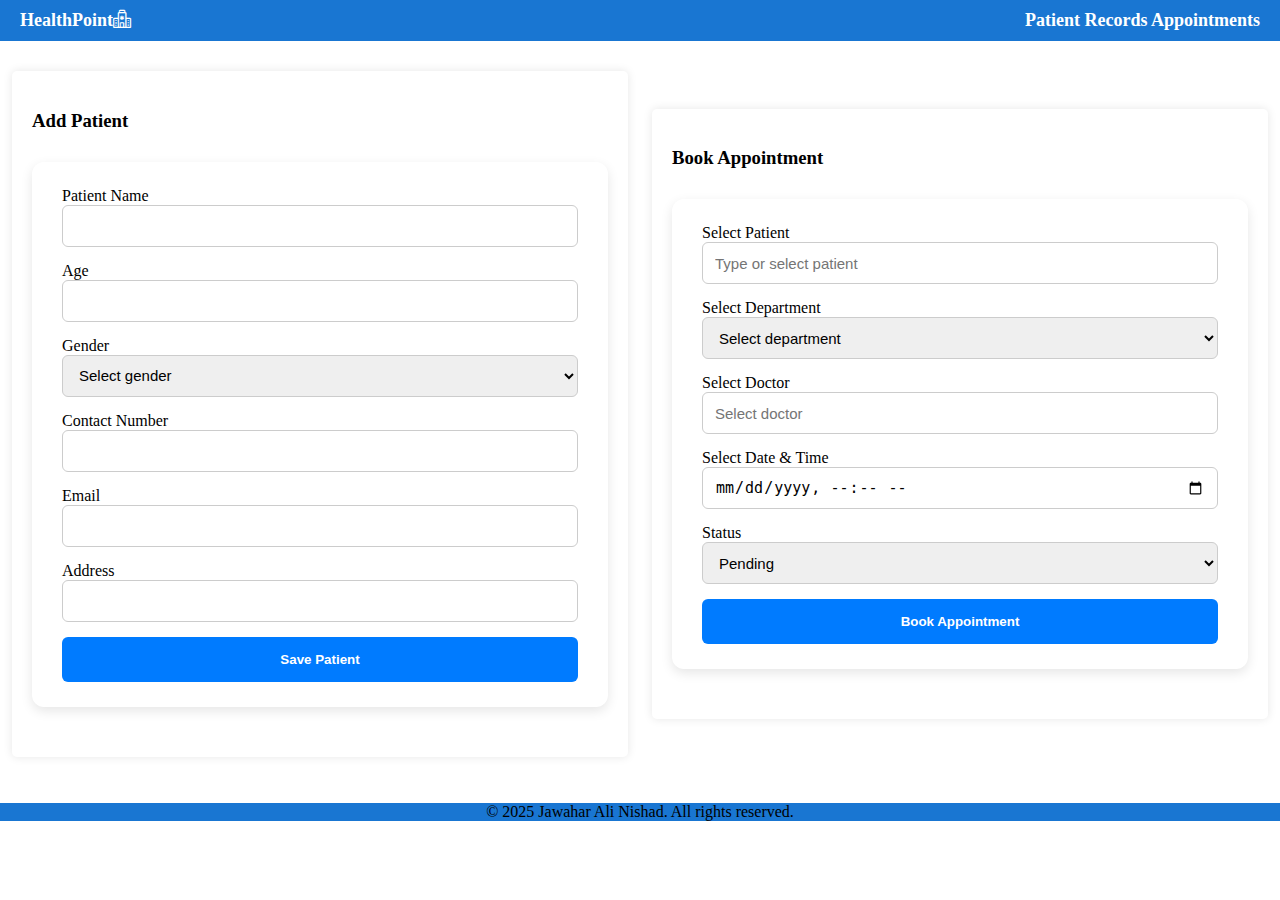
<file: Index.html>
<!DOCTYPE html>
<html lang="en">
<head>
    <meta charset="UTF-8">
    <meta name="viewport" content="width=device-width, initial-scale=1.0">
    <link rel="stylesheet" href="style.css">
    <link rel="stylesheet" href="https://cdn.jsdelivr.net/npm/bootstrap-icons@1.13.1/font/bootstrap-icons.min.css">
    <link href="https://cdn.jsdelivr.net/npm/bootstrap@5.3.8/dist/css/bootstrap.min.css" rel="stylesheet" integrity="sha384-sRIl4kxILFvY47J16cr9ZwB07vP4J8+LH7qKQnuqkuIAvNWLzeN8tE5YBujZqJLB" crossorigin="anonymous">
    <title>Patient registration&appointment</title>
</head>
<body>
    <header>
        <nav>
         <span class="fs-4">HealthPoint<i class="bi bi-hospital ps-2"></i></span>
            <div class="records">
                <span class="me-5"><a href="patientrecords.html">Patient Records </a></span>
                <span><a href="appointments.html">Appointments </a></span>
            </div>
        </nav>
    </header>

    <main>
        <section class="add-patient">
            <h3>Add Patient</h3>
            <form id="patientForm" class="add-patient form">
                    <label for="patientname" class="form-label">Patient Name</label>
                    <input type="text" class="form-control" id="patientname" required>

                    <div class="age-gender">
                        <label for="patientage" class="form-label">Age</label>
                     <input type="number" min="1" max="100" class="form-control" id="patientage" required>
                     <label for="patientgender" class="form-label">Gender</label>
                        <select class="form-select" id="patientgender" required>
                         <option value="" disabled selected>Select gender</option>
                         <option value="male">Male</option>
                         <option value="female">Female</option>
                        </select>
                    </div>

                    <div class="contact-email">
                        <label for="patientcontact" class="form-label">Contact Number</label>
                        <input type="tel" maxlength="15" minlength="10" pattern="[0-9]{10,15}" oninput="this.value = this.value.replace(/[^0-9]/g, '')"  class="form-control" id="patientcontact" required>
                        <label for="patientemail" class="form-label">Email</label>
                        <input type="email" class="form-control" id="patientemail">
                    </div>

                    <label for="address" class="form-label">Address</label>
                    <input type="text" class="form-control" id="address" required>
                    <button type="submit" class="btn btn-primary mt-3">Save Patient</button>
            </form>
        </section>
        
        <section class="book-appointment">
            <h3>Book Appointment</h3>
        <form id="appointmentForm" class="book-appointment form">
            <label for="selectpatient" class="form-label">Select Patient</label>
             <input list="patientlist" class="form-control" id="selectpatient" placeholder="Type or select patient" required>
              <datalist id="patientlist"></datalist>


            <div class="dept-dr">
                <label for="selectdept" class="form-label">Select Department</label>
                <select class="form-select" id="departments" required>
                    <option value="" disabled selected>Select department</option>
                    <option value="Cardiology">Cardiology</option>
                    <option value="Neurology">Neurology</option>
                    <option value="Orthopedics">Orthopedics</option>
                    <option value="General Medicine">General Medicine</option>
                    <option value="Ophthalmology">Ophthalmology</option>
                    <option value="ENT">ENT</option>
                    <option value="Dentist">Dentist</option>
                    <option value="Pediatrics">Pediatrics</option>
                    <option value="Gynecology">Gynecology</option>
                    <option value="Laboratory">Laboratory</option>
                    <option value="Pulmonology">Pulmonology</option>
                    <option value="Dermotology">Dermotology</option>
                    <option value="Nephrology">Nephrology</option>
                    <option value="Gastroenterology">Gastroenterology</option>
                    <option value="Physchology">Physchology</option>
                </select>

                <label for="selectdr" class="form-label">Select Doctor</label>
                <input list="drlist" class="form-control" id="selectdr" placeholder="Select doctor" required>
                <datalist id="drlist" required>
                    <option value="Dr. Ravi Kumar">
                    <option value="Dr. Dinesh Kumar">
                    <option value="Dr. Jaya Kumar">
                    <option value="Dr. Ajith Kumar">
                    <option value="Dr. Vinoth Kumar">
                    <option value="Dr. Suresh Kumar">
                    <option value="Dr. Kumari">
                    <option value="Dr. Kumaresan">
                    <option value="Dr. Kumaran">
                    <option value="Dr. Ravi">
                    <option value="Dr. Raguvaran">
                    <option value="Dr. Suresh">
                    <option value="Dr. Kumar">
                    <option value="Dr. Abdul Basith">
                    <option value=" Raviselvan">
                    <option value=" Muthu Kumar">
                    <option value="Dr. Bala Kumar">
                    <option value="Dr.  Aisha Beevi">
                    <option value="Dr. lakshmi">
                    <option value="Dr. Muthukaruppan">
                    <option value="Dr. Manickam">
                    <option value="Dr. Karthikeyan">
                    <option value="Dr. Sathish Kumar">
                </datalist>
            </div>

           <label for="datetime" class="form-label">Select Date & Time</label>
            <input type="datetime-local" class="form-control" id="datetime" required>

            <div class="mb-3">
              <label for="status" class="form-label">Status</label>
               <select id="status" class="form-select">
               <option value="Pending" selected>Pending</option>
               <option value="Completed">Completed</option>
               <option value="Cancelled">Cancelled</option>
              </select>
            </div>

            <button type="submit" id="bookAppointmentBtn" class="btn btn-primary mt-3">Book Appointment</button>
        </form>
        </section>
    </main>

    <footer>
        <p>&copy; 2025 Jawahar Ali Nishad. All rights reserved.</p>
    </footer>
    <script src="script.js"></script>
    <script src="https://cdn.jsdelivr.net/npm/bootstrap@5.3.8/dist/js/bootstrap.bundle.min.js" integrity="sha384-FKyoEForCGlyvwx9Hj09JcYn3nv7wiPVlz7YYwJrWVcXK/BmnVDxM+D2scQbITxI" crossorigin="anonymous"></script>
</body>
</html>
</file>
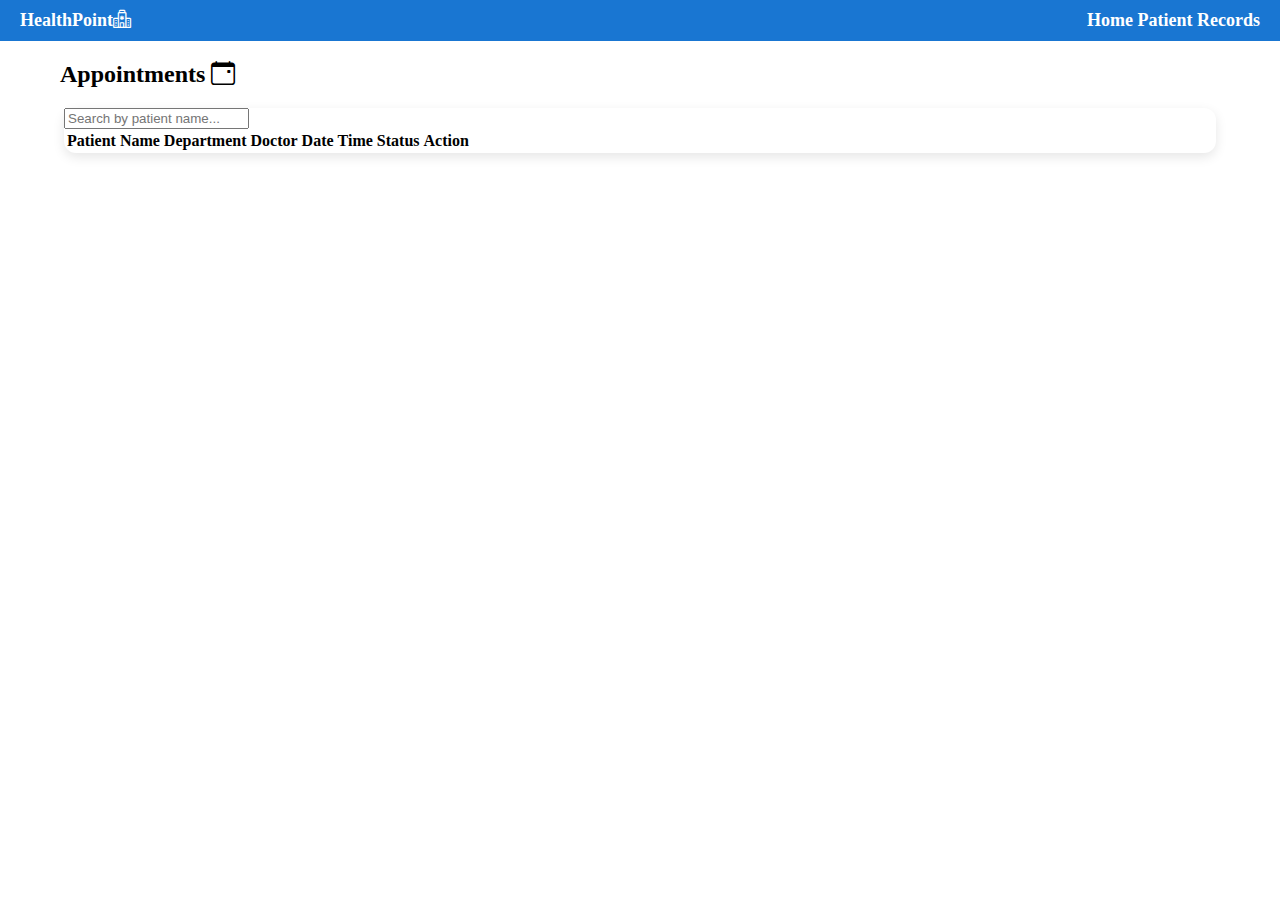
<file: appointments.html>
<!DOCTYPE html>
<html lang="en">
<head>
    <meta charset="UTF-8">
    <meta name="viewport" content="width=device-width, initial-scale=1.0">
    <link rel="stylesheet" href="style.css">
    <link rel="stylesheet" href="https://cdn.jsdelivr.net/npm/bootstrap-icons@1.13.1/font/bootstrap-icons.min.css">
    <link href="https://cdn.jsdelivr.net/npm/bootstrap@5.3.8/dist/css/bootstrap.min.css" rel="stylesheet" integrity="sha384-sRIl4kxILFvY47J16cr9ZwB07vP4J8+LH7qKQnuqkuIAvNWLzeN8tE5YBujZqJLB" crossorigin="anonymous">
    <title>Appointments</title>
</head>
<body>
    <header>
        <nav>
            <span class="fs-4">HealthPoint<i class="bi bi-hospital ps-2"></i></span>
            <div class="records">
                <span class="me-5"><a href="Index.html">Home</a></span>
                <span><a href="patientrecords.html">Patient Records</a></span>
            </div>
        </nav>
    </header>
        <h2>Appointments <i class="bi bi-calendar-event ps-2"></i></h2>
        
        <section class="Appointments-records">
            <input type="text" id="appointmentSearch" class="form-control mb-3" placeholder="Search by patient name...">
            <table class="table" id="appointmentTable">
                <thead>
                    <tr>
                        <th scope="col">Patient Name</th>
                        <th scope="col">Department</th>
                        <th scope="col">Doctor</th>
                        <th scope="col">Date</th>
                        <th scope="col">Time</th>
                        <th scope="col">Status</th>
                        <th scope="col">Action</th>
                    </tr>
                </thead>
                <tbody>
                </tbody>

                <script src="script.js"></script>
</body>
</html>
</file>
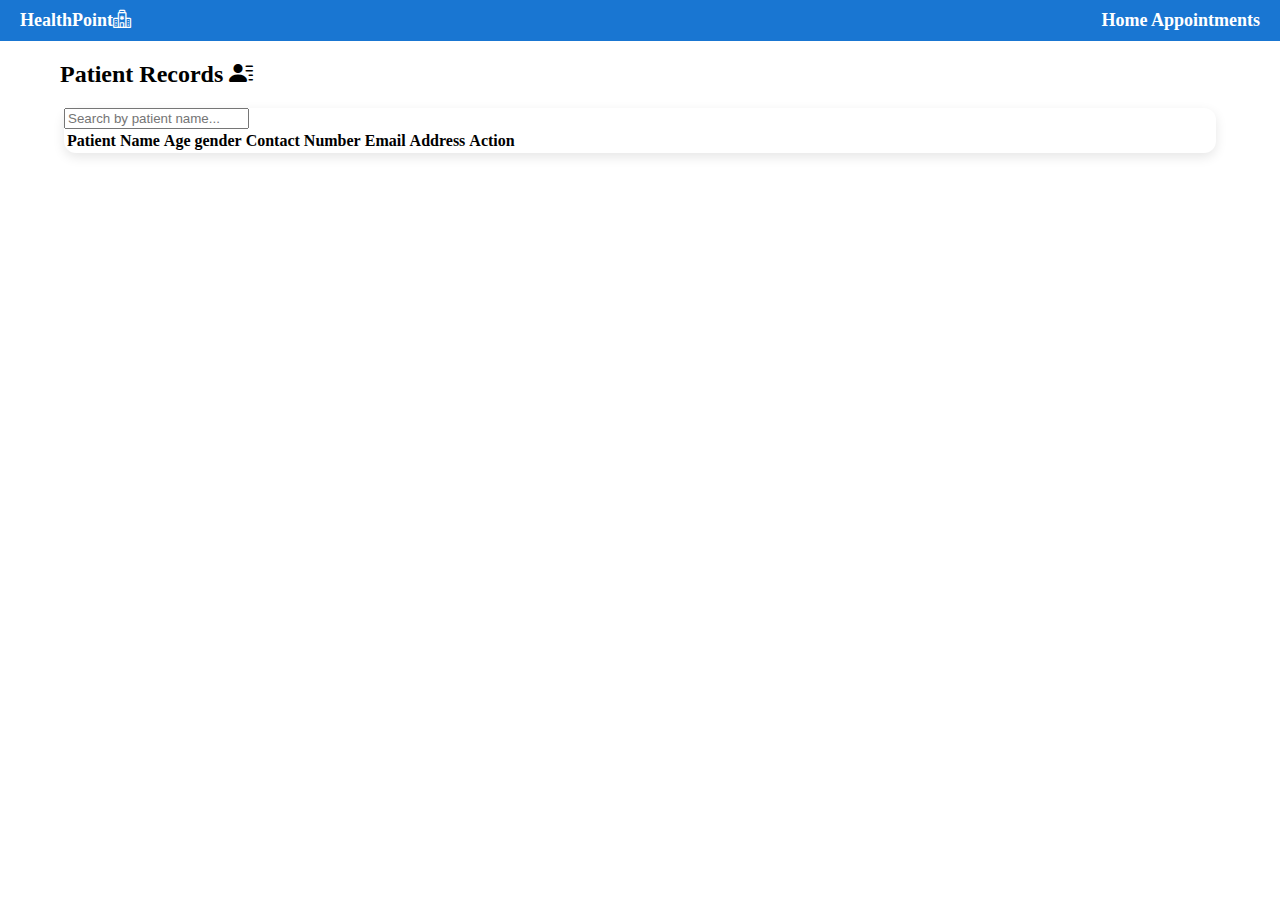
<file: patientrecords.html>
<!DOCTYPE html>
<html lang="en">
<head>
    <meta charset="UTF-8">
    <meta name="viewport" content="width=device-width, initial-scale=1.0">
    <link rel="stylesheet" href="style.css">
    <link rel="stylesheet" href="https://cdn.jsdelivr.net/npm/bootstrap-icons@1.13.1/font/bootstrap-icons.min.css">
    <link href="https://cdn.jsdelivr.net/npm/bootstrap@5.3.8/dist/css/bootstrap.min.css" rel="stylesheet" integrity="sha384-sRIl4kxILFvY47J16cr9ZwB07vP4J8+LH7qKQnuqkuIAvNWLzeN8tE5YBujZqJLB" crossorigin="anonymous">
    <title>Appointments</title>
</head>
<body>
    <header>
        <nav>
            <span class="fs-4">HealthPoint<i class="bi bi-hospital ps-2"></i></span>
            <div class="records">
                <span class="me-5"><a href="Index.html">Home</a></span>
                <span><a href="appointments.html">Appointments</a></span>
            </div>
        </nav>
    </header>

        <h2>Patient Records <i class="bi bi-person-lines-fill ps-2"></i></h2>
        <section class="Patient-records">
            <input type="text" id="patientSearch" class="form-control mb-3" placeholder="Search by patient name...">

            <table class="table">
                <thead>
                    <tr>
                        <th scope="col">Patient Name</th>
                        <th scope="col">Age</th>
                        <th scope="col">gender</th>
                        <th scope="col">Contact Number</th>
                        <th scope="col">Email</th>
                        <th scope="col">Address</th>
                        <th scope="col">Action</th>
                    </tr>
                </thead>
                <tbody>
                </tbody>
        </section>

        <script src="script.js"></script>
</body>
</html>
</file>
<file: style.css>
body{
    margin: 0 !important;
    padding: 0 !important;
}
 nav{
    display: flex;
    justify-content: space-between;
    align-items: center;
    background-color: #1976d2;
    color: white;
    padding: 10px 20px;
    font-size: 18px;
    font-weight: bold;
}
nav .records span a{
color: white;
cursor: pointer;
transition: 0.11s;
text-decoration: none !important;
}

nav .records span a:hover{
    color: yellow;
    font-size: 15px;
}

main{
    display: flex;
    justify-content:space-around;
    align-items:center;
}

.add-patient, .book-appointment{
    width: 45%;
    padding: 20px;
    box-shadow: 0 0 10px rgba(0,0,0,0.1);
    border-radius: 5px;
}

.add-patient{
    margin-top: 30px;
    margin-bottom: 30px;
} 



.add-patient form,
.book-appointment form {
  max-width: 600px;
  width: 100%;
  margin: 30px auto;
  background: #fff;
  padding: 25px 30px;
  border-radius: 12px;
  box-shadow: 0 4px 12px rgba(0,0,0,0.1);
  box-sizing: border-box;
  transition: all 0.2s ease-in-out;
}

.add-patient form input,
.add-patient form select,
.add-patient form textarea,
.book-appointment form input,
.book-appointment form select,
.book-appointment form textarea {
  width: 100%;
  height: 42px;
  margin-bottom: 15px;
  padding: 8px 12px;
  font-size: 15px;
  border: 1px solid #ccc;
  border-radius: 6px;
  box-sizing: border-box;
  outline: none;
  transition: border 0.2s ease-in-out;
}

.add-patient form input:focus,
.book-appointment form input:focus,
.add-patient form select:focus,
.book-appointment form select:focus {
  border-color: #007bff;
}

.add-patient form button,
.book-appointment form button {
  width: 100%;
  height: 45px;
  background-color: #007bff;
  color: white;
  font-weight: bold;
  border: none;
  border-radius: 6px;
  cursor: pointer;
  transition: background-color 0.2s ease-in-out;
}

.add-patient form button:hover,
.book-appointment form button:hover {
  background-color: #0056b3;
}

@media (max-width: 480px) {
  .add-patient form,
  .book-appointment form {
    padding: 20px;
  }

  .add-patient form input,
  .book-appointment form input,
  .add-patient form select,
  .book-appointment form select {
    height: 38px;
  }
}

.Appointments-records, .Patient-records{
    width: 90%;
    margin: 20px auto!important;
    border-radius: 12px;
  box-shadow: 0 4px 12px rgba(0,0,0,0.1);
  box-sizing: border-box;
}

h2{
  margin: 20px 40px 20px 60px !important;
}

footer{
    background-color: #1976d2;
    text-align: center;
}
</file>
